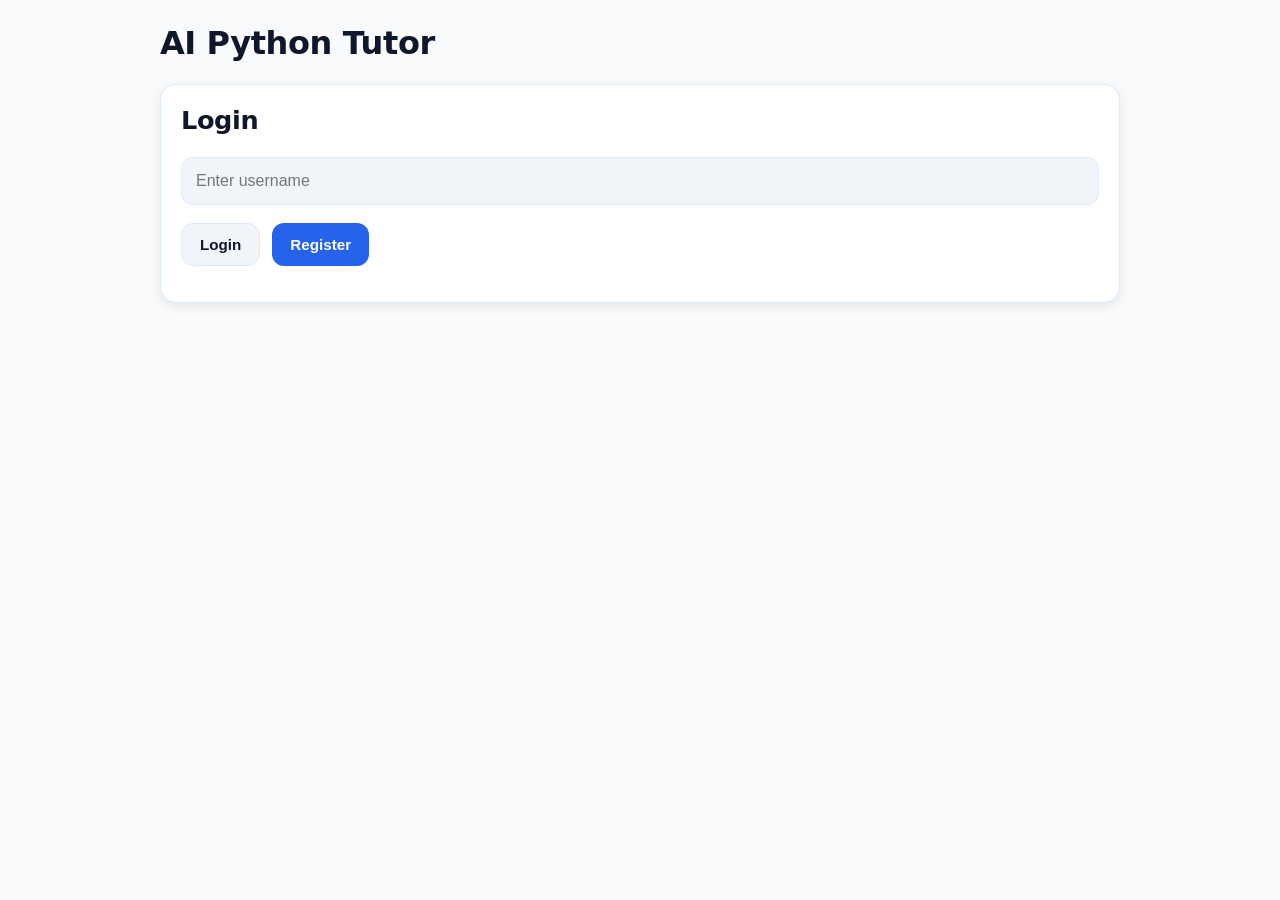
<file: frontend/login.html>
<!DOCTYPE html>
<html>
<head>
    <title>Login - AI Python Tutor</title>
    <link rel="stylesheet" href="css/styles.css">
</head>

<body>

<div class="container">

    <h1>AI Python Tutor</h1>

    <div class="card">

        <h2>Login</h2>

        <input id="username" placeholder="Enter username">

        <div class="row">
            <button onclick="login()">Login</button>
            <button onclick="register()">Register</button>
        </div>

        <p id="authStatus"></p>

    </div>

</div>

<script src="js/auth.js"></script>

</body>
</html>
</file>
<file: frontend/css/styles.css>
/* -------------------------
   THEME VARIABLES
--------------------------*/
:root {

    --bg: #f8fafc;
    --surface: #ffffff;
    --surface-2: #f1f5f9;

    --text: #0f172a;
    --text-soft: #475569;

    --border: #dbeafe;

    --primary: #2563eb;
    --primary-hover: #1d4ed8;

    --success: #16a34a;

    --shadow:
        0 4px 12px rgba(0, 0, 0, 0.08);

    --radius: 16px;
}


/* -------------------------
   DARK MODE
--------------------------*/
[data-theme="dark"] {

    --bg: #0b1220;
    --surface: #111827;
    --surface-2: #0f172a;

    --text: #f8fafc;
    --text-soft: #94a3b8;

    --border: #1f2937;

    --primary: #3b82f6;
    --primary-hover: #2563eb;

    --success: #22c55e;

    --shadow:
        0 4px 18px rgba(0, 0, 0, 0.35);
}


/* -------------------------
   GLOBAL
--------------------------*/
* {
    box-sizing: border-box;
}

html {
    scroll-behavior: smooth;
}

body {

    font-family:
        system-ui,
        -apple-system,
        BlinkMacSystemFont,
        "Segoe UI",
        sans-serif;

    background: var(--bg);
    color: var(--text);

    margin: 0;
    padding: 24px;

    transition:
        background 0.25s ease,
        color 0.25s ease;
}


/* -------------------------
   CONTAINER
--------------------------*/
.container {

    width: 100%;
    max-width: 960px;

    margin: auto;
}


/* -------------------------
   TYPOGRAPHY
--------------------------*/
h1,
h2,
h3 {

    color: var(--text);

    margin-top: 0;

    line-height: 1.2;
    letter-spacing: -0.4px;
}

h1 {
    font-size: 2rem;
}

h2 {
    font-size: 1.6rem;
}

h3 {
    font-size: 1.2rem;
}

p,
li {

    color: var(--text-soft);

    line-height: 1.7;
    font-size: 1rem;
}


/* -------------------------
   CARDS
--------------------------*/
.card,
.lesson-card,
.continue-card {

    background: var(--surface);

    border: 1px solid var(--border);

    padding: 20px;
    margin: 16px 0;

    border-radius: var(--radius);

    box-shadow: var(--shadow);

    transition:
        transform 0.2s ease,
        border-color 0.2s ease,
        background 0.25s ease;
}

.card:hover,
.lesson-card:hover {

    transform: translateY(-3px);

    border-color: var(--primary);
}


/* -------------------------
   LESSON CARD TEXT
--------------------------*/
.lesson-card h3 {

    margin-bottom: 8px;
}

.lesson-card p {

    margin-bottom: 14px;
}


/* -------------------------
   BUTTONS
--------------------------*/
button {

    background: var(--primary);
    color: white;

    border: none;
    border-radius: 12px;

    padding: 12px 18px;

    font-size: 0.95rem;
    font-weight: 600;

    cursor: pointer;

    transition:
        background 0.2s ease,
        transform 0.15s ease,
        opacity 0.2s ease;
}

button:hover {

    background: var(--primary-hover);
}

button:active {

    transform: scale(0.98);
}

button:disabled {

    opacity: 0.5;
    cursor: not-allowed;
}


/* -------------------------
   SECONDARY BUTTONS
--------------------------*/
.top-bar button,
.row button:first-child {

    background: var(--surface-2);

    color: var(--text);

    border: 1px solid var(--border);
}

.top-bar button:hover,
.row button:first-child:hover {

    background: var(--border);
}


/* -------------------------
   LAYOUT HELPERS
--------------------------*/
.row {

    display: flex;
    gap: 12px;

    margin-top: 18px;

    flex-wrap: wrap;
}

.hidden {
    display: none;
}


/* -------------------------
   FORM ELEMENTS
--------------------------*/
textarea,
input,
select {

    width: 100%;

    padding: 14px;

    border-radius: 12px;

    border: 1px solid var(--border);

    background: var(--surface-2);
    color: var(--text);

    outline: none;

    font-size: 1rem;

    transition:
        border-color 0.2s ease,
        background 0.25s ease;
}

textarea {

    min-height: 180px;

    resize: vertical;

    font-family: monospace;
}

textarea:focus,
input:focus,
select:focus {

    border-color: var(--primary);
}


/* -------------------------
   CODE BLOCKS
--------------------------*/
pre {

    background: var(--surface-2);

    border: 1px solid var(--border);

    border-radius: 14px;

    padding: 16px;

    overflow-x: auto;

    color: var(--text);

    line-height: 1.5;
}


/* -------------------------
   TABLES
--------------------------*/
table {

    width: 100%;

    border-collapse: collapse;

    overflow: hidden;

    border-radius: 12px;
}

td,
th {

    border: 1px solid var(--border);

    padding: 12px;

    color: var(--text-soft);
}


/* -------------------------
   CONTINUE CARD
--------------------------*/
.continue-card {

    text-align: center;

    background:
        linear-gradient(
            135deg,
            var(--surface),
            var(--surface-2)
        );
}

.continue-card button {

    margin-top: 14px;
}


/* -------------------------
   TOP BAR
--------------------------*/
.top-bar {
    display: flex;
    justify-content: space-between;
    align-items: center;

    gap: 12px;
    margin-bottom: 20px;

    flex-wrap: wrap;
}

/* LEFT group (optional wrapper if you add it) */
.top-bar-left {
    display: flex;
    align-items: center;
    gap: 10px;
}

/* RIGHT group (THIS is what you need) */
.top-bar-right {
    display: flex;
    align-items: center;
    gap: 10px;
}


/* -------------------------
   RESUME BOX
--------------------------*/
.resume-box {

    background: var(--surface-2);

    border: 1px solid var(--border);

    border-left: 4px solid var(--primary);

    padding: 14px;

    margin-bottom: 18px;

    border-radius: 12px;
}

.resume-box p {

    margin: 0;
}

.resume-box button {

    margin-top: 12px;
}


/* -------------------------
   SUCCESS / STATUS BOXES
--------------------------*/
.success {

    color: var(--success);

    font-weight: 600;
}


/* -------------------------
   MOBILE RESPONSIVE
--------------------------*/
@media (max-width: 768px) {

    body {

        padding: 16px;
    }

    .container {

        width: 100%;
    }

    h1 {
        font-size: 1.7rem;
    }

    h2 {
        font-size: 1.4rem;
    }

    h3 {
        font-size: 1.1rem;
    }

    .card,
    .lesson-card,
    .continue-card {

        padding: 16px;
    }

    button {

        width: 100%;
    }

    .row {

        flex-direction: column;
    }

    .top-bar {

        flex-direction: column;
        align-items: stretch;
    }

    textarea {

        min-height: 160px;
    }
}


/* -------------------------
   SMALL PHONES
--------------------------*/
@media (max-width: 480px) {

    body {

        padding: 12px;
    }

    h1 {

        font-size: 1.5rem;
    }

    .card,
    .lesson-card,
    .continue-card {

        border-radius: 14px;
    }

    textarea,
    input,
    select {

        padding: 12px;
    }
}

/* -------------------------
   AI RESPONSE BOX
--------------------------*/
#responseBox {

    margin-top: 14px;
    padding: 14px;

    border-radius: 12px;

    background: var(--card-bg);
    border: 1px solid var(--border-color);

    color: var(--text-color);

    font-size: 14px;
    line-height: 1.6;

    white-space: pre-wrap;
    overflow-wrap: break-word;
    word-break: break-word;

    overflow-x: hidden;

    max-width: 100%;
    box-sizing: border-box;
}


/* textarea improvements */
#codeInput {

    min-height: 220px;

    resize: vertical;

    font-family: Consolas, monospace;
    font-size: 14px;
    line-height: 1.5;
}


/* tutor section spacing */
#tutorCard {

    margin-top: 20px;
}
</file>
